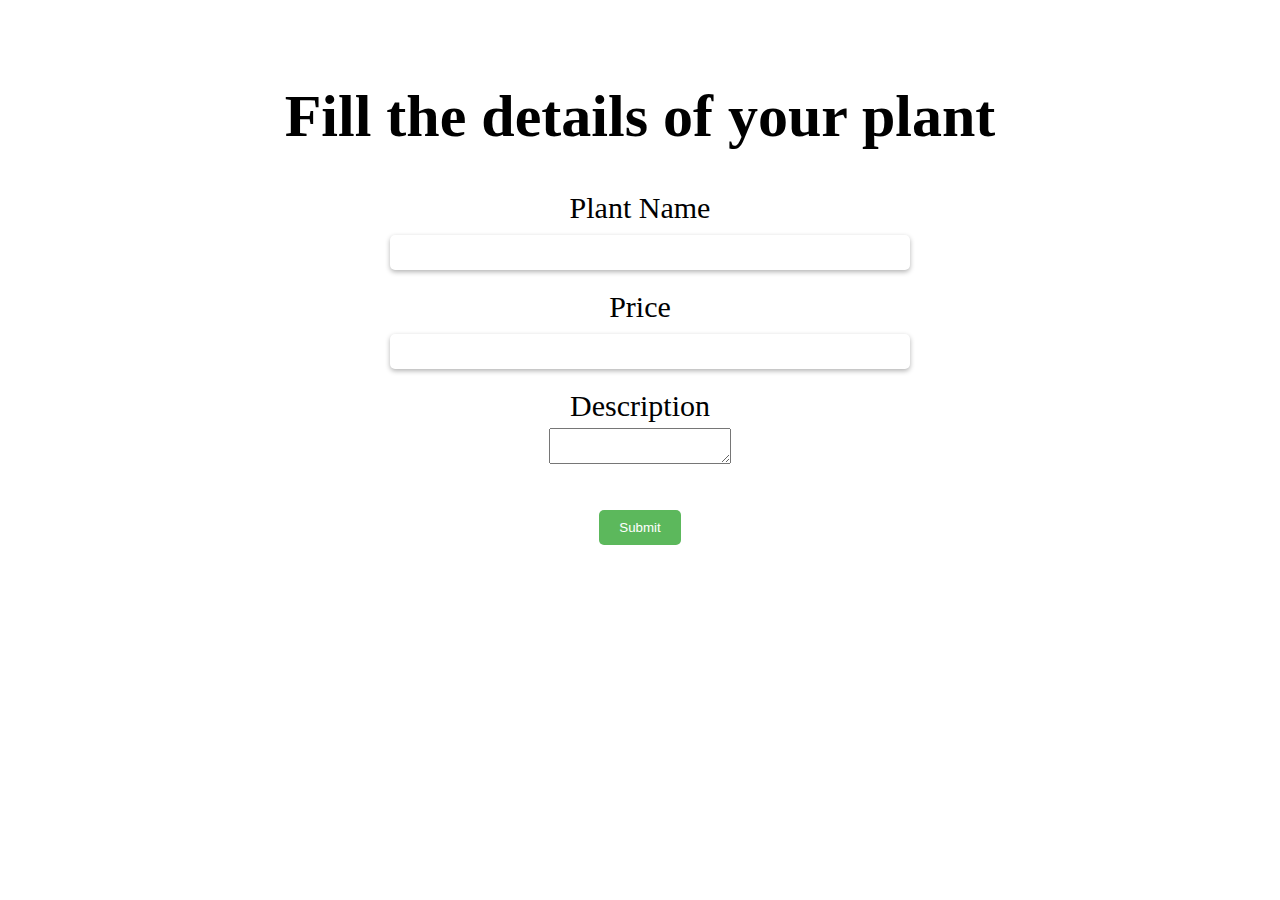
<file: insert.html>
<!DOCTYPE html>
<html>
<head>
	<title>Plant Selling Website Form</title><br>
	<style>
        body{
            text-align: center;
    font-family:Brush Script MT;
    font-size:30px;
    background-image: url('https://th.bing.com/th/id/R.5ad0bab0b8f2b86c65d7f1bcec03a174?rik=XuWjd1QFUJERFw&riu=http%3a%2f%2fwallup.net%2fwp-content%2fuploads%2f2016%2f01%2f121811-macro-plants-nature-succulents.jpg&ehk=kGC9r3ljnbYV1qVuSWAI%2fo8kjX1RIV9%2bHtbGeReLG0Y%3d&risl=&pid=ImgRaw&r=0');
        }
		form {
			width: 500px;
			margin: 0 auto;
		}
		label {
			display: block;
			margin-bottom: 5px;
		}
		input[type="text"], select {
			width: 100%;
			padding: 10px;
			margin-bottom: 20px;
			border-radius: 5px;
			border: none;
			box-shadow: 0 2px 5px rgba(0,0,0,0.3);
		}
		input[type="submit"] {
			background-color: #5cb85c;
			color: #fff;
			padding: 10px 20px;
			border: none;
			border-radius: 5px;
			cursor: pointer;
			transition: background-color 0.3s ease-in-out;
		}
		input[type="submit"]:hover {
			background-color: #449d44;
		}
	</style>
</head>
<body>
    <h1>Fill the details of your plant</h1>
	<form action="xyz" method="post" >
		<label for="plant-name">Plant Name</label>
		<input type="text" id="plant-name" name="pname" required>	
		<label for="plant-price">Price</label>
		<input type="text" id="plant-price" name="pprice" required>
		
		<label for="plant-description">Description</label>
		<textarea id="plant-description" name="pdes"></textarea><br><br>
		
		<input type="submit" value="Submit">
	</form>
</body>
</html>
</file>
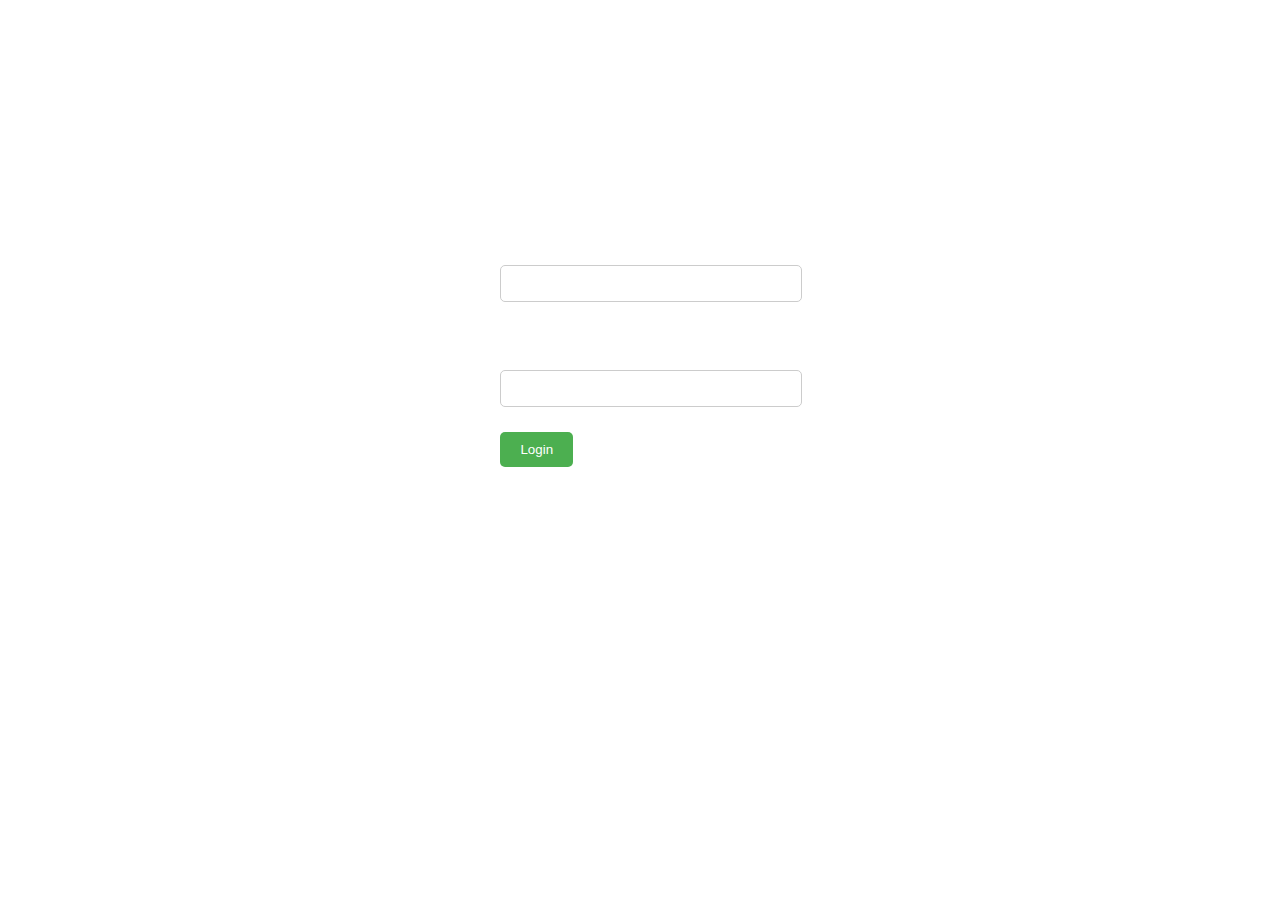
<file: login.html>
<!DOCTYPE html>
<html lang="en">
<style>
body {
    background-image: url('https://st.depositphotos.com/2632165/4026/i/600/depositphotos_40264933-stock-photo-young-plant.jpg');
    background-size: cover;
    background-repeat: no-repeat;
    background-position: center;
background-attachment: fixed;
  background-size: 100% 100%;
}

.container {
    color:white;
    text-align: center;
    font-family:Brush Script MT;
    font-size:30px;
    
}

form {
    display: inline-block;
    text-align: left;
}

label {
    display: block;
    margin-bottom: 10px;
}

input[type="text"],
input[type="password"] {
    padding: 10px;
    margin-bottom: 20px;
    width: 100%;
    border: 1px solid #ccc;
    border-radius: 5px;
}

button[type="submit"] {
    background-color: #4CAF50;
    color: white;
    padding: 10px 20px;
    border: none;
    border-radius: 5px;
    cursor: pointer;
}

button[type="submit"]:hover {
    background-color: #45a049;
}

</style>
<head>
    <meta charset="UTF-8">
    <title>Login Page</title>
</head>
<body>
    <div class="container">
        <h1>Login</h1><br><br>
        <form method="post" action="joori">
            <label for="username">Username</label>
            <input type="text" id="username" name="username" required>
            <label for="password">Password</label>
            <input type="password" id="password" name="password" required>
            <button type="submit">Login</button>
        </form>
    </div>
</body>
</html>
</file>
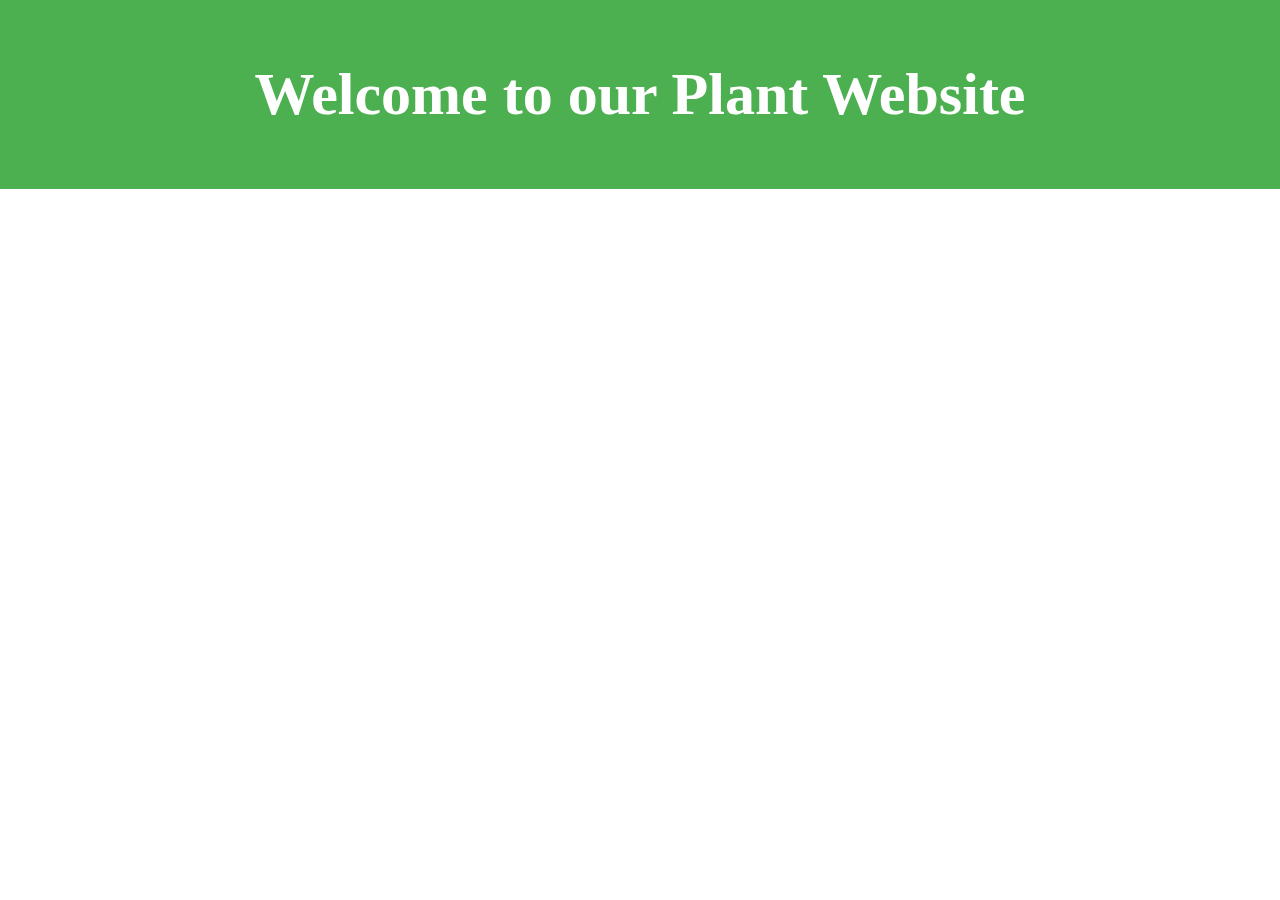
<file: welcome.html>
<!DOCTYPE html>
<html>
  <head>
    <title>Welcome to our Plant Website</title>
    <style>
      body {
    background-image: url('https://cdn.pixabay.com/photo/2016/11/19/11/11/hands-1838658__480.jpg');
    background-size: cover;
    background-repeat: no-repeat;
    background-position: center;
background-attachment: fixed;
  background-size: 100% 100%;
  font-family: Arial, sans-serif;
        margin: 0;
        padding: 0;
         color:white;
    text-align: center;
    font-family:Brush Script MT;
    font-size:30px;
}
      
      .header {
        background-color: #4CAF50;
        color: white;
        padding: 20px;
        text-align: center;
      }

    </style>
  </head>
  <body>
    <div class="header">
      <h1>Welcome to our Plant Website</h1>
    </div><br><br><br><br><br><br><br>
    <h1>Your data are successfully inserted..Please go back and login to the page..</h1>
  </body>
</html>
</file>
